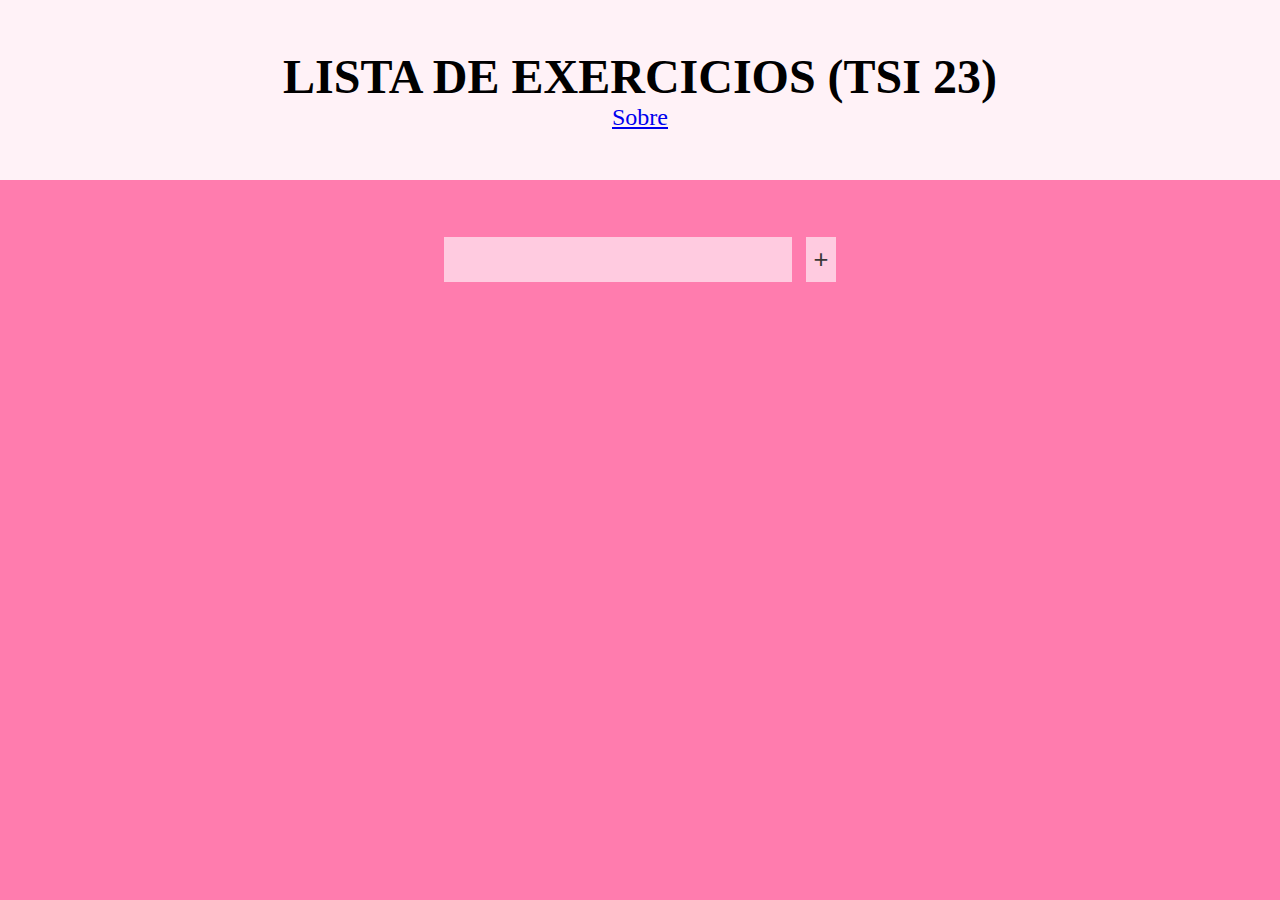
<file: index.html>
<!DOCTYPE html>
<html lang="pt-BR">
<head>
    <meta charset="UTF-8">
    <meta name="viewport" content="width=device-width, initial-scale=1.0">
    <title>Lista de Exercicio</title>
    <link rel="stylesheet" href="style.css">
    <link rel="stylesheet" href="https://cdnjs.cloudflare.com/ajax/libs/font-awesome/5.15.4/css/all.min.css">
    <script src="main.js" defer></script>

</head>

<body>  
    <header id="menu">
        <h1>LISTA DE EXERCICIOS (TSI 23)</h1>
        
            <a href="sobre.html" target="_blank" id="sobreMim">Sobre</a>
        
    </header>
    
    <main>
        <div id="controles">
            <input type="text" name="tarefa" id="tarefa">
            <button>+</button>
            <div id="lista"></div>

        </div>

    </main>
</body>
</html>
</file>
<file: style.css>
*{
    margin: 0;
    padding: 0;
    box-sizing: border-box;
}

body{
    background: #ff68a2de; 
    font-family: 'Times New Roman', Times, serif
    min-height: 100vh;
}

header{
    font-size: 1.5rem;
    background: #fffdfeea;
    text-align: center;

    
}


header, main{
    min-height: 20vh;
    display: flex;
    justify-content: center;
    align-items: center;;
}

main button{
    color: #3a3737; /*Esse é a cor do texto do botão*/
    cursor: pointer;
    transition: all 0.3 ease;
}

main button:hover{
    color: rgb(41, 40, 40); /* Esse é a cor do botão*/
    background: #d6aff0; /* Essa é a cor que fica ao passar o mouse.*/
}


main input, main button{
    margin: 5px;
    padding: 0.5rem;
    font-size: 1.6rem;
    border: none;
    background: #fff9fda1;
    
}


#btnFeito{
    background: #fcfffc;
}

#btnRemover{
    background: #fcf1f8;
}

.completa{
    text-decoration: line-through;
}

#menu{
    display: flex;
    flex-direction: column;
}

#lista, #divLista{
    margin-top: 5%;
    
}

#divLista{
    display: flex;
    justify-content: center;
    gap: 10px;
    align-items: center;
}


#texto{
    display: flex;
    flex-direction: column;
}
</file>
